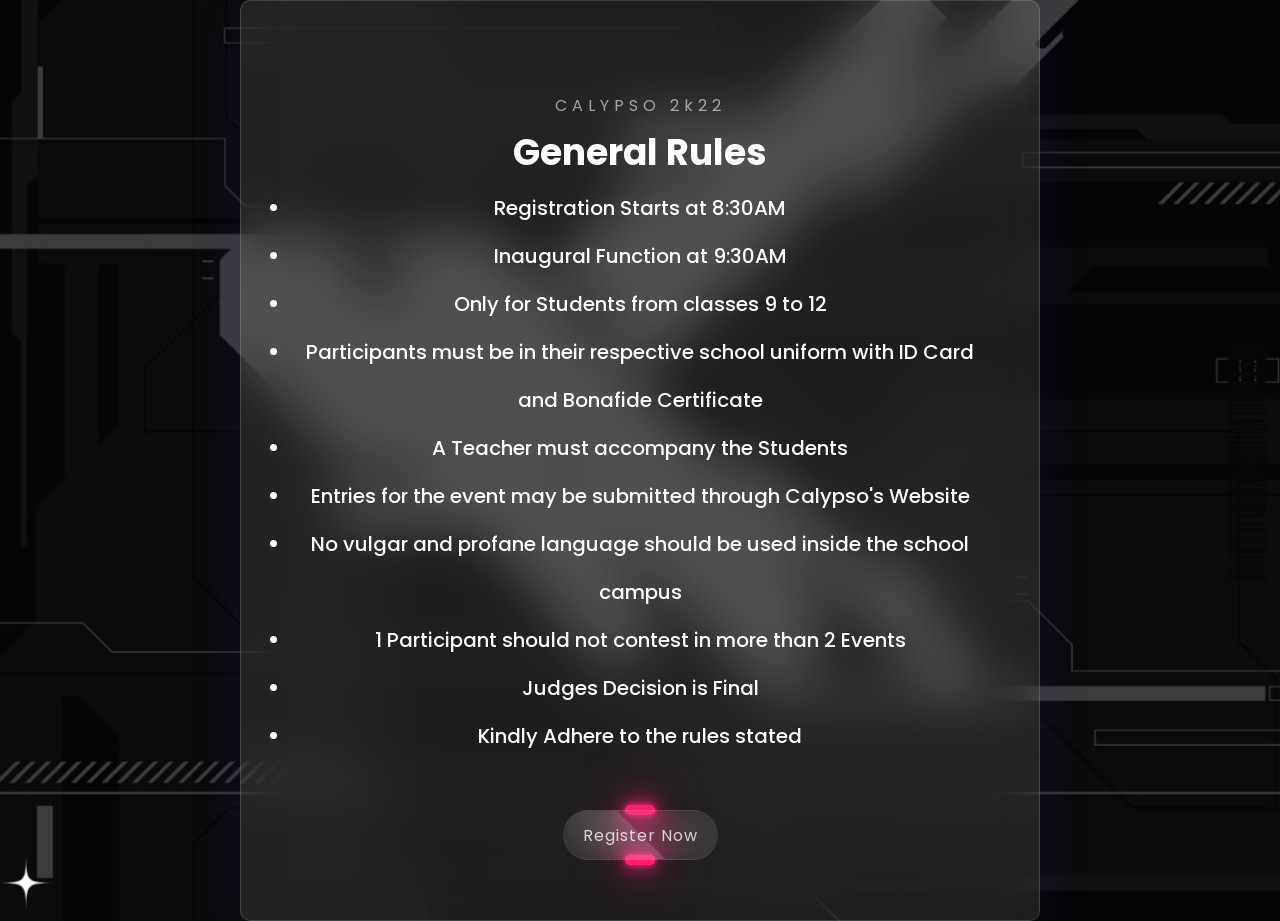
<file: index.html>
<!DOCTYPE html>
<html lang="en">
  <head>
    <meta charset="utf-8">
    <link rel="stylesheet" href="gen_rules.css" />
    <title>Calypso 2k22 - General Rules</title>
  </head>
  <body>
    <link rel="preconnect" href="https://fonts.gstatic.com">
    <link href="https://fonts.googleapis.com/css2?family=Poppins:wght@400;700&display=swap" rel="stylesheet">
    
    <div class="glassbox">
        <h3>CALYPSO 2k22</h3>
        <h1>General Rules</h1>
        <ul>
          <h2><li>Registration Starts at 8:30AM</li></h2>
          <h2><li>Inaugural Function at 9:30AM</li></h2>
          <h2><li>Only for Students from classes 9 to 12</li></h2>
          <h2><li>Participants must be in their respective school uniform with ID Card and Bonafide Certificate</li></h2>
          <h2><li>A Teacher must accompany the Students</li></h2>
          <h2><li>Entries for the event may be submitted through Calypso's Website</li></h2>
          <h2><li>No vulgar and profane language should be used inside the school campus</li></h2>
          <h2><li>1 Participant should not contest in more than 2 Events</li></h2>
          <h2><li>Judges Decision is Final</li></h2>
          <h2><li>Kindly Adhere to the rules stated</li></h2>
          <br/>
        </ul> 
        <div class="container">
          <div class="btn"><a href="https://2k22.calypsomcchss.in/cards/cards.html" target="_blank">Register Now</a></div>
        </div>
    </div>
  </body>
</html>
</file>
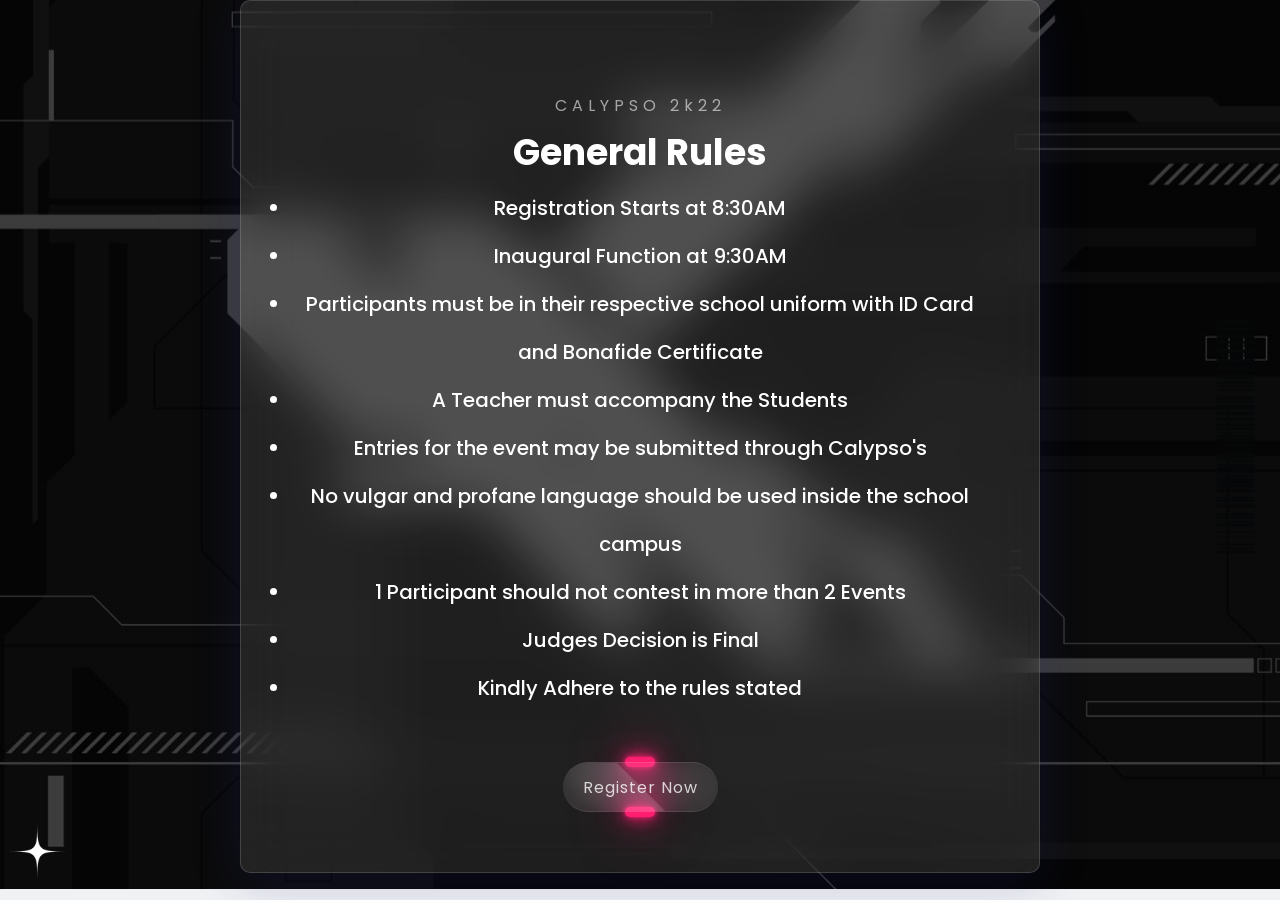
<file: gen_rules.html>
<!DOCTYPE html>
<html lang="en">
  <head>
    <meta charset="utf-8">
    <link rel="stylesheet" href="gen_rules.css" />
    <title>Calypso 2k22 - General Rules</title>
  </head>
  <body>
    <link rel="preconnect" href="https://fonts.gstatic.com">
    <link href="https://fonts.googleapis.com/css2?family=Poppins:wght@400;700&display=swap" rel="stylesheet">
    
    <div class="glassbox">
        <h3>CALYPSO 2k22</h3>
        <h1>General Rules</h1>
        <ul>
          <h2><li>Registration Starts at 8:30AM</li></h2>
          <h2><li>Inaugural Function at 9:30AM</li></h2>
          <h2><li>Participants must be in their respective school uniform with ID Card and Bonafide Certificate</li></h2>
          <h2><li>A Teacher must accompany the Students</li></h2>
          <h2><li>Entries for the event may be submitted through Calypso's <a href="https://2k22.calypsomcchss.in" Website></a></li></h2>
          <h2><li>No vulgar and profane language should be used inside the school campus</li></h2>
          <h2><li>1 Participant should not contest in more than 2 Events</li></h2>
          <h2><li>Judges Decision is Final</li></h2>
          <h2><li>Kindly Adhere to the rules stated</li></h2>
          <br/>
        </ul> 
        <div class="container">
          <div class="btn"><a href="https://2k22.calypsomcchss.in/cards/cards.html" target="_blank">Register Now</a></div>
        </div>
    </div>
  </body>
</html>
</file>
<file: gen_rules.css>
*
{
  margin: 0;
  padding: 0;
  box-sizing: border-box;
  font-family: 'Poppins', sans-serif;
}

.container
{
  width: 100%;
  height: 60px;
  display: flex;
  flex-wrap: wrap;
  justify-content: space-around;
}
.container .btn
{
  position: relative;
  width: 155px;
  height: 50px;
  margin: 25px;
}
.container .btn a
{
  position: absolute;
  top: 0;
  Left: 0;
  width: 100%;
  height: 100%;
  display: flex;
  justify-content: center;
  align-items: center;
  background: rgb(255, 255, 255, 0.05);
  box-shadow: 0 15px 25px rgb(0,0,0,0,2);
  border-top: 1px solid rgba(255, 255, 255, 0.1);
  border-bottom: 1px solid rgba(255, 255, 255, 0.1);
  border-radius: 30px;
  color: #ffffffc9;
  z-index: 1;
  font-weight: 400;
  letter-spacing: 1px;
  text-decoration: none;
  overflow: hidden;
  transition: 0.5s;
  backdrop-filter: blur(15px)
}
.container .btn:hover a
{
  letter-spacing: 3px;
}
.container .btn a::before
{
  content: '';
  position: absolute;
  top: 0;
  Left: 0;
  width: 50%;
  height: 100%;
  background: linear-gradient(to left, rgba(255,255,255,0.15), transparent);
  transform: skewX(45deg) translateX(0);
  transition: 0.5s;
}
.container .btn:hover a::before
{
  transform: skewX(45deg) translateX(200%); 
}
.container .btn::before
{
  content: '';
  position: absolute;
  left: 50%;
  transform: translateX(-50%);
  bottom: -5px;
  width: 30px;
  height: 10px;
  background: #F00;
  border-radius: 10px;
  transition: 0.5s;
}
.container .btn:hover::before
{
  bottom: 0;
  height: 50%;
  width: 80%;
  border-radius: 30px;
  transition-delay: 0.5s;  
}
.container .btn::after
{
  content: '';
  position: absolute;
  left: 50%;
  transform: translateX(-50%);
  top: -5px;
  width: 30px;
  height: 10px;
  background: #F00;
  border-radius: 10px;
  transition: 0.5s;
}
.container .btn:hover::after
{
  top: 0;
  height: 50%;
  width: 80%;
  border-radius: 30px;
  transition-delay: 0.5s;  
}
.container .btn:nth-child(1)::before,
.container .btn:nth-child(1)::after
{
  background: #ff1f71;
  box-shadow: 0 0 5px #ff1f71,
  0 0 15px #ff1f71,
  0 0 30px #ff1f71,
  0 0 60px #ff1f71;
}
.container .btn:nth-child(2)::before,
.container .btn:nth-child(2)::after
{
  background: #2bd2ff;
  box-shadow: 0 0 5px #2bd2ff,
  0 0 15px #2bd2ff,
  0 0 30px #2bd2ff,
  0 0 60px #2bd2ff;
}
.container .btn:nth-child(3)::before,
.container .btn:nth-child(3)::after
{
  background: #1eff45;
  box-shadow: 0 0 5px #1eff45,
  0 0 15px #1eff45,
  0 0 30px #1eff45,
  0 0 60px #1eff45;
}
/*
Button end 
*/
body {
    margin: 0;
    padding: 0 30px;
    display: flex;
    flex-direction: column;
    justify-content: center;
    align-items: center;
    height: 100%;
    background: #f0f1f3;
    background-image: url("bg.jpg");
    background-size: cover;
    background-repeat: no-repeat;
    background-position: center;
}

.glassbox {
    box-sizing: border-box;
    padding: 75px 50px;
    width: 100%;
    max-width: 800px;
      background: rgba( 255, 255, 255, 0.10 );
  box-shadow: 0px 10px 50px 0 rgb(31 38 135 / 20%);
  /* CHANGE THIS TO CHANGE THE BLUR AMOUNT */
  backdrop-filter: blur( 25.0px );
  -webkit-backdrop-filter: blur( 25.0px );
  border-radius: 10px;
  border: 1px solid rgb(255 255 255 / 15%);
       text-align: center;
  }
  
  
  h1 {
      font-size: 36px;
      line-height: 3.9rem;
      color: rgb(255, 255, 255);
      font-family: 'Poppins', sans-serif;
      font-weight: 700;
  }
  
  h2 {
      font-size: 20px;
      line-height: 2.4em;
      color: rgb(255, 255, 255);
      font-family: 'Poppins', sans-serif;
      font-weight: 500;
  }
  
  h3 {
      font-size: 16px;
      line-height: 3.8em;
      color: #ffffff94;
      font-family: 'Poppins', sans-serif;
      font-weight: 400;
      letter-spacing: 5px;
      margin-bottom: -15px;
  }
  
  a, a:visited, a:hover {
      color: #fff;
      text-decoration: none;
  }
</file>
